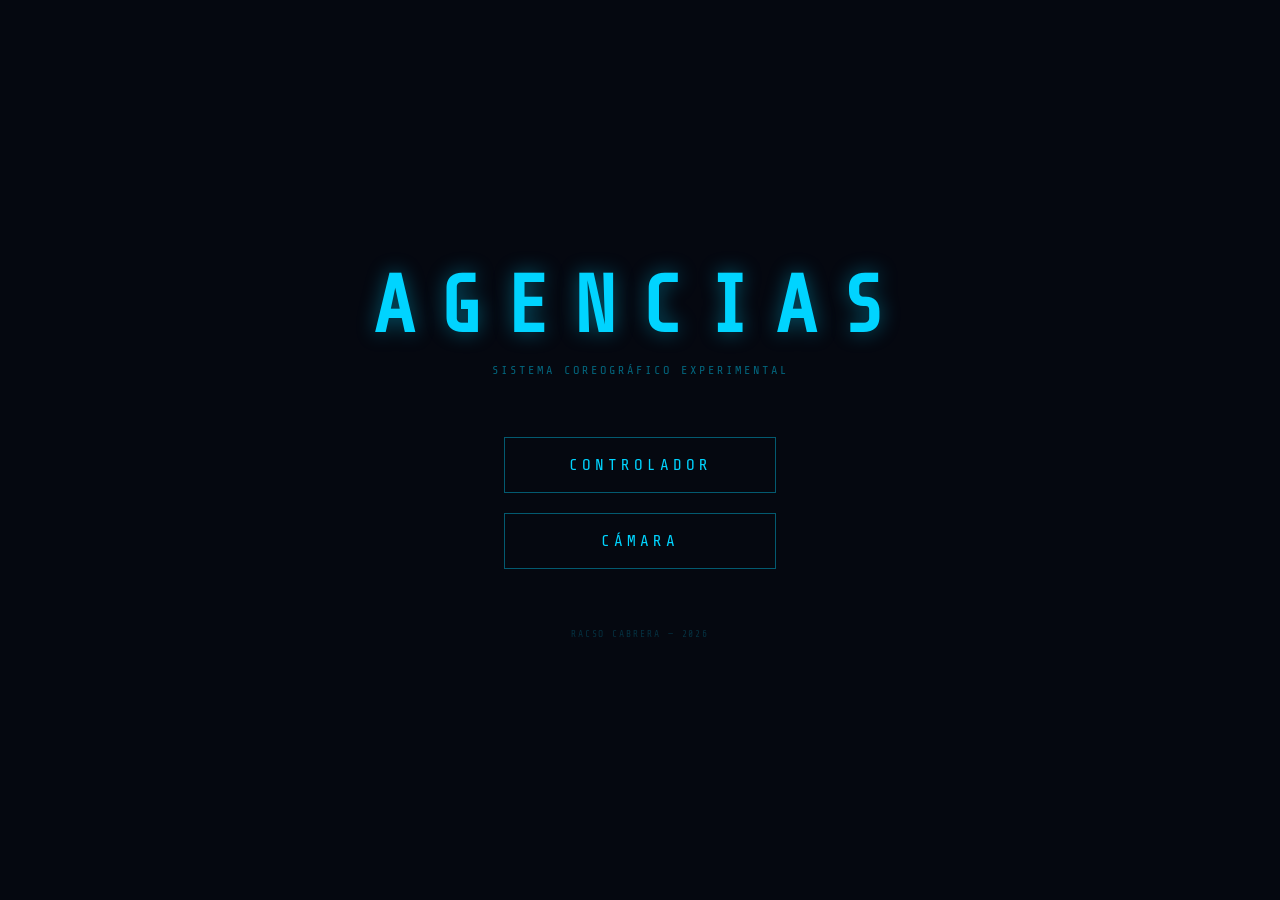
<file: public/app/index.html>
<!DOCTYPE html>
<html lang="es">
<head>
  <meta charset="UTF-8">
  <meta name="viewport" content="width=device-width, initial-scale=1.0">
  <title>AGENCIAS</title>
  <link href="https://fonts.googleapis.com/css2?family=Share+Tech+Mono&display=swap" rel="stylesheet">
  <style>
    *, *::before, *::after {
      box-sizing: border-box;
      margin: 0;
      padding: 0;
    }

    body {
      background-color: #050810;
      color: #00D4FF;
      font-family: 'Share Tech Mono', monospace;
      min-height: 100vh;
      display: flex;
      flex-direction: column;
      align-items: center;
      justify-content: center;
      gap: 60px;
    }

    header {
      display: flex;
      flex-direction: column;
      align-items: center;
      gap: 12px;
    }

    h1 {
      font-size: clamp(2.5rem, 8vw, 5rem);
      letter-spacing: 0.3em;
      color: #00D4FF;
      text-shadow: 0 0 20px rgba(0, 212, 255, 0.4);
    }

    .subtitle {
      font-size: clamp(0.65rem, 2vw, 0.75rem);
      letter-spacing: 0.25em;
      color: rgba(0, 212, 255, 0.45);
      text-transform: uppercase;
    }

    nav {
      display: flex;
      flex-direction: column;
      gap: 20px;
      width: 100%;
      max-width: 320px;
      padding: 0 24px;
    }

    a.btn {
      display: block;
      text-align: center;
      text-decoration: none;
      font-family: 'Share Tech Mono', monospace;
      font-size: 1rem;
      letter-spacing: 0.25em;
      color: #00D4FF;
      border: 1px solid rgba(0, 212, 255, 0.4);
      padding: 18px 0;
      background: transparent;
      transition: background 0.15s, border-color 0.15s, text-shadow 0.15s;
    }

    a.btn:hover,
    a.btn:focus {
      background: rgba(0, 212, 255, 0.08);
      border-color: #00D4FF;
      text-shadow: 0 0 12px rgba(0, 212, 255, 0.6);
      outline: none;
    }

    a.btn:active {
      background: rgba(0, 212, 255, 0.18);
    }

    footer {
      font-size: 0.6rem;
      letter-spacing: 0.2em;
      color: rgba(0, 212, 255, 0.2);
      text-transform: uppercase;
    }
  </style>
</head>
<body>

  <header>
    <h1>AGENCIAS</h1>
    <p class="subtitle">sistema coreográfico experimental</p>
  </header>

  <nav>
    <a class="btn" href="levels/nivel-01.html">CONTROLADOR</a>
    <a class="btn" href="core/camera.html">CÁMARA</a>
  </nav>

  <footer>racso cabrera &mdash; 2026</footer>

</body>
</html>
</file>
